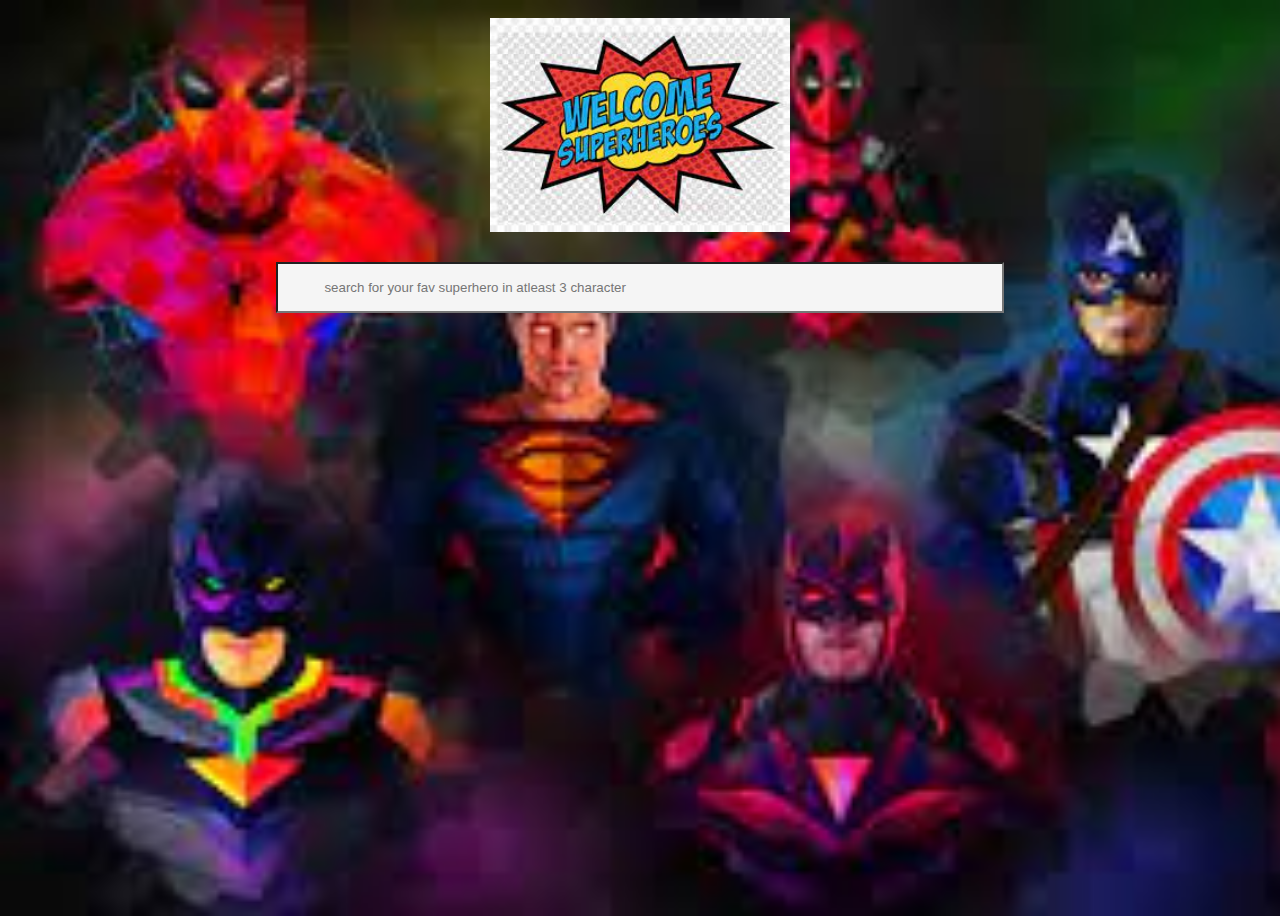
<file: index.html>
<!DOCTYPE html>
<html lang="en">

<head>
    <meta charset="UTF-8">
    <meta http-equiv="X-UA-Compatible" content="IE=edge">
    <meta name="viewport" content="width=device-width, initial-scale=1.0">
    <title>Super-hero-website</title>
    <link rel="stylesheet" href="style.css">
</head>


<body>
    <header id="header">
        <nav id="main">
            <div>
                <img src="search.gif" width="300" ,height="400">
            </div>
        </nav>
    </header>
    <section>
        <div class="msg"></div>
        <form action="GET">
            <input type="text" class="form-access" id="form-access" placeholder="
            search for your fav superhero in atleast 3 character">

        </form>
    </section>
    <section id="container">
        <div class="cards" id="cards">

        </div>
    </section>

    <script src="index.js"></script>
</body>

</html>
</file>
<file: style.css>
body {
    background-image: url('cover.gif');
    height: 100vh;
    background-size: cover;
}

#main {
    padding: 10px;
    font-size: 40px;
    display: flex;
    align-items: center;
    justify-content: center;
    color: blanchedalmond;
}

form input {
    display: flex;
    width: 80vh;
    height: 5vh;
    color: black;
    margin: 10px auto;
}

.error {
    background: orangered;
    color: #fff;
    width: 80vh;
    text-align: center;
    height: 4vh;
    margin: 20px auto;
}

.form-access {
    background-color: whitesmoke;
    opacity: 1;
    color: black;
}

.cards {
    display: flex;
    margin: 20px 0;
    justify-content: center;
    color: black;
}

.card {
    display: inline-block;
    flex-wrap: wrap;
    margin: 10px;
    border-radius: 10px;
    background-color: black;
    border: 3px solid;
    box-shadow: transparent;
}

.card:hover {
    transition: 1.5s transform;
}

.card-img {
    padding: 25px;
    border-radius: 25px;
    height: 250px;
    width: 250px;
    margin: auto;
}

.card-text {
    font-weight: 800;
    color: cornsilk;
    font-size: larger;
}

.card-title {
    color: cornsilk;
    font-size: 15px;
    font-style: italic;
    text-align: center;
}

.card-text>li>span {
    font-weight: 400;
    font-size: medium;
}
</file>
